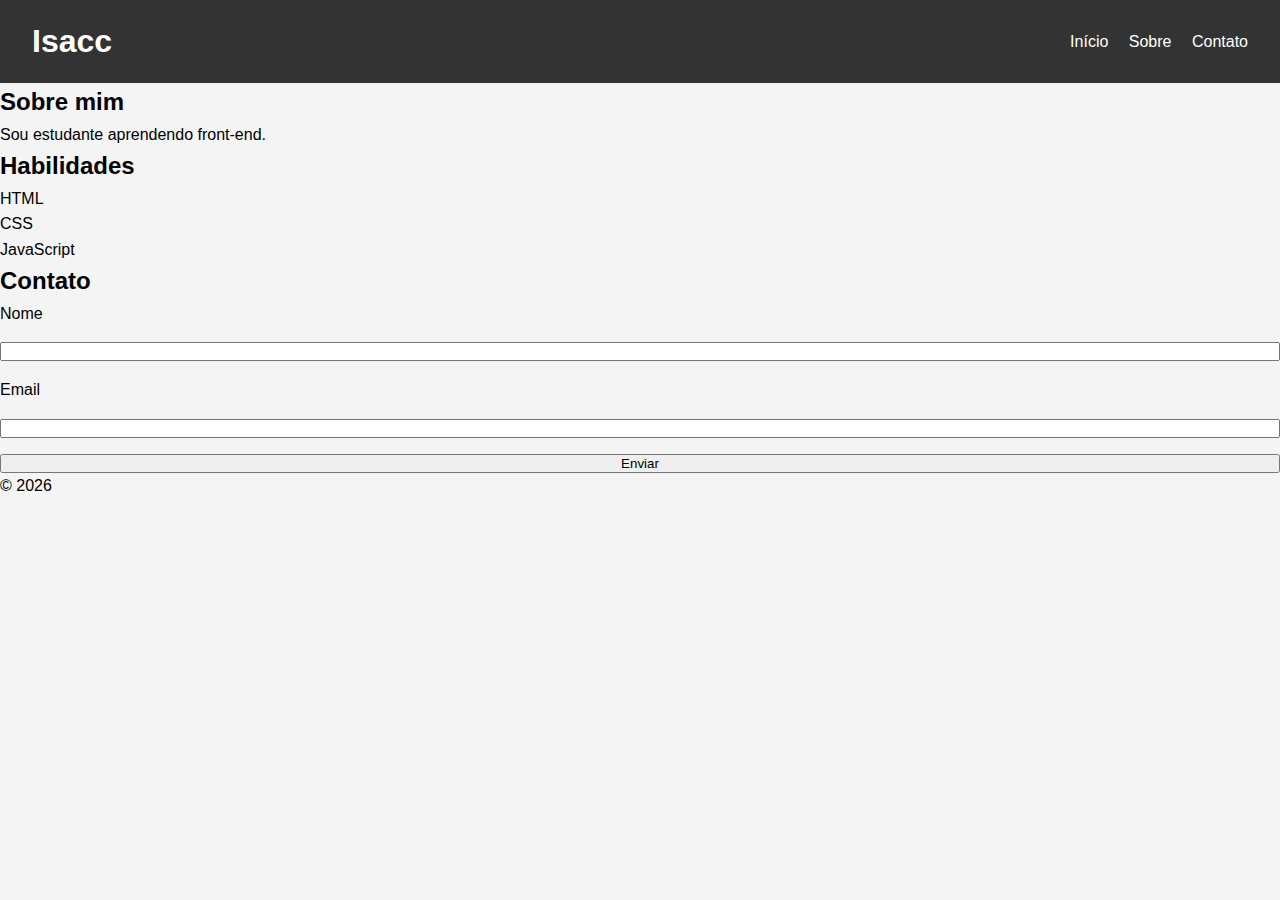
<file: html/index.html>
<!DOCTYPE html>
<html lang="pt-BR">
<head>
    <meta charset="UTF-8">
    <meta name="viewport" content="width=device-width, initial-scale=1.0">
    <title>Minha página</title>
    <link rel="stylesheet" href="/styles/style.css">
</head>
<body>

  <header>
    <h1>Isacc</h1>
    <nav>
      <a href="#">Início</a>
      <a href="sobre.html">Sobre</a>
      <a href="#">Contato</a>
    </nav>
  </header>

  <main>

    <section>
      <h2>Sobre mim</h2>
      <p>Sou estudante aprendendo front-end.</p>
    </section>

    <section>
      <h2>Habilidades</h2>
      <ul>
        <li>HTML</li>
        <li>CSS</li>
        <li>JavaScript</li>
      </ul>
    </section>

    <section>
      <h2>Contato</h2>
      <form>
        <label for="nome">Nome</label>
        <input type="text" id="nome" required>

        <label for="email">Email</label>
        <input type="email" id="email" required>

        <button type="submit">Enviar</button>
      </form>
    </section>

  </main>

  <footer>
    <p>© 2026</p>
  </footer>

</body>
</html>
</file>
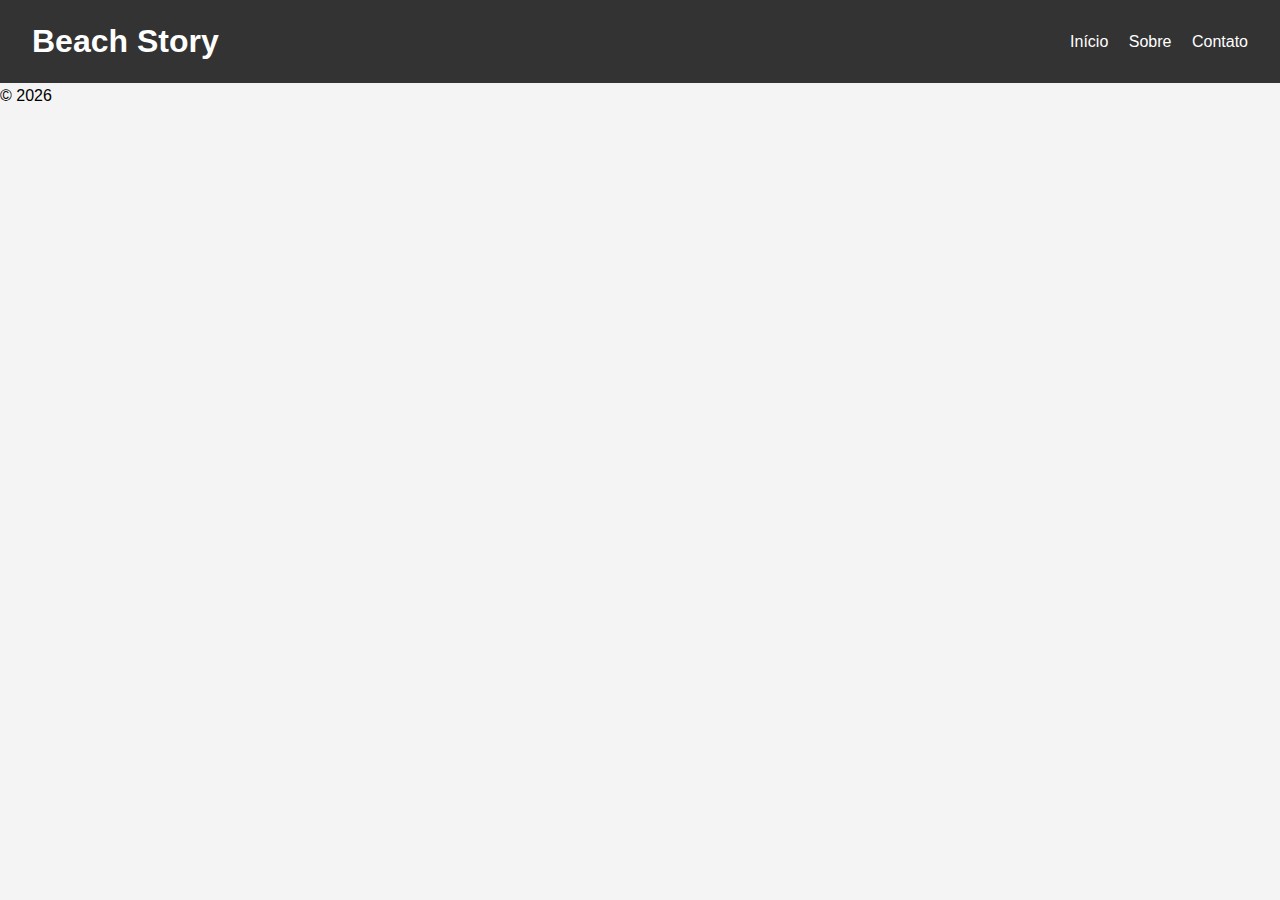
<file: TCC - SOLO - 3TB/html/index.html>
<!DOCTYPE html>
<html lang="pt-BR">
<head>
    <meta charset="UTF-8">
    <meta name="viewport" content="width=device-width, initial-scale=1.0">
    <title>Minha página</title>
    <link rel="stylesheet" href="/styles/style.css">
</head>
<body>

  <header>
    <h1>Beach Story</h1><strong></strong>
    <nav>
      <a href="index.html">Início</a>
      <a href="sobre.html">Sobre</a>
      <a href="contato.html">Contato</a>
    </nav>
  </header>

  <main>

    

    
  </main>

  <footer>
    <p>© 2026</p>
  </footer>

</body>
</html>
</file>
<file: styles/style.css>
* {
  margin: 0;
  padding: 0;
  box-sizing: border-box;
}

body {
  font-family: Arial, sans-serif;
  line-height: 1.6;
  background-color: #f4f4f4;
}

header {
  background: #333;
  color: white;
  display: flex;
  justify-content: space-between;
  align-items: center;
  padding: 1rem 2rem;
}

nav a {
  color: white;
  text-decoration: none;
  margin-left: 1rem;
}

form {
  display: flex;
  flex-direction: column;
  gap: 1rem;
}

@media (max-width: 768px) {
  header {
    flex-direction: column;
    text-align: center;
  }
}
</file>
